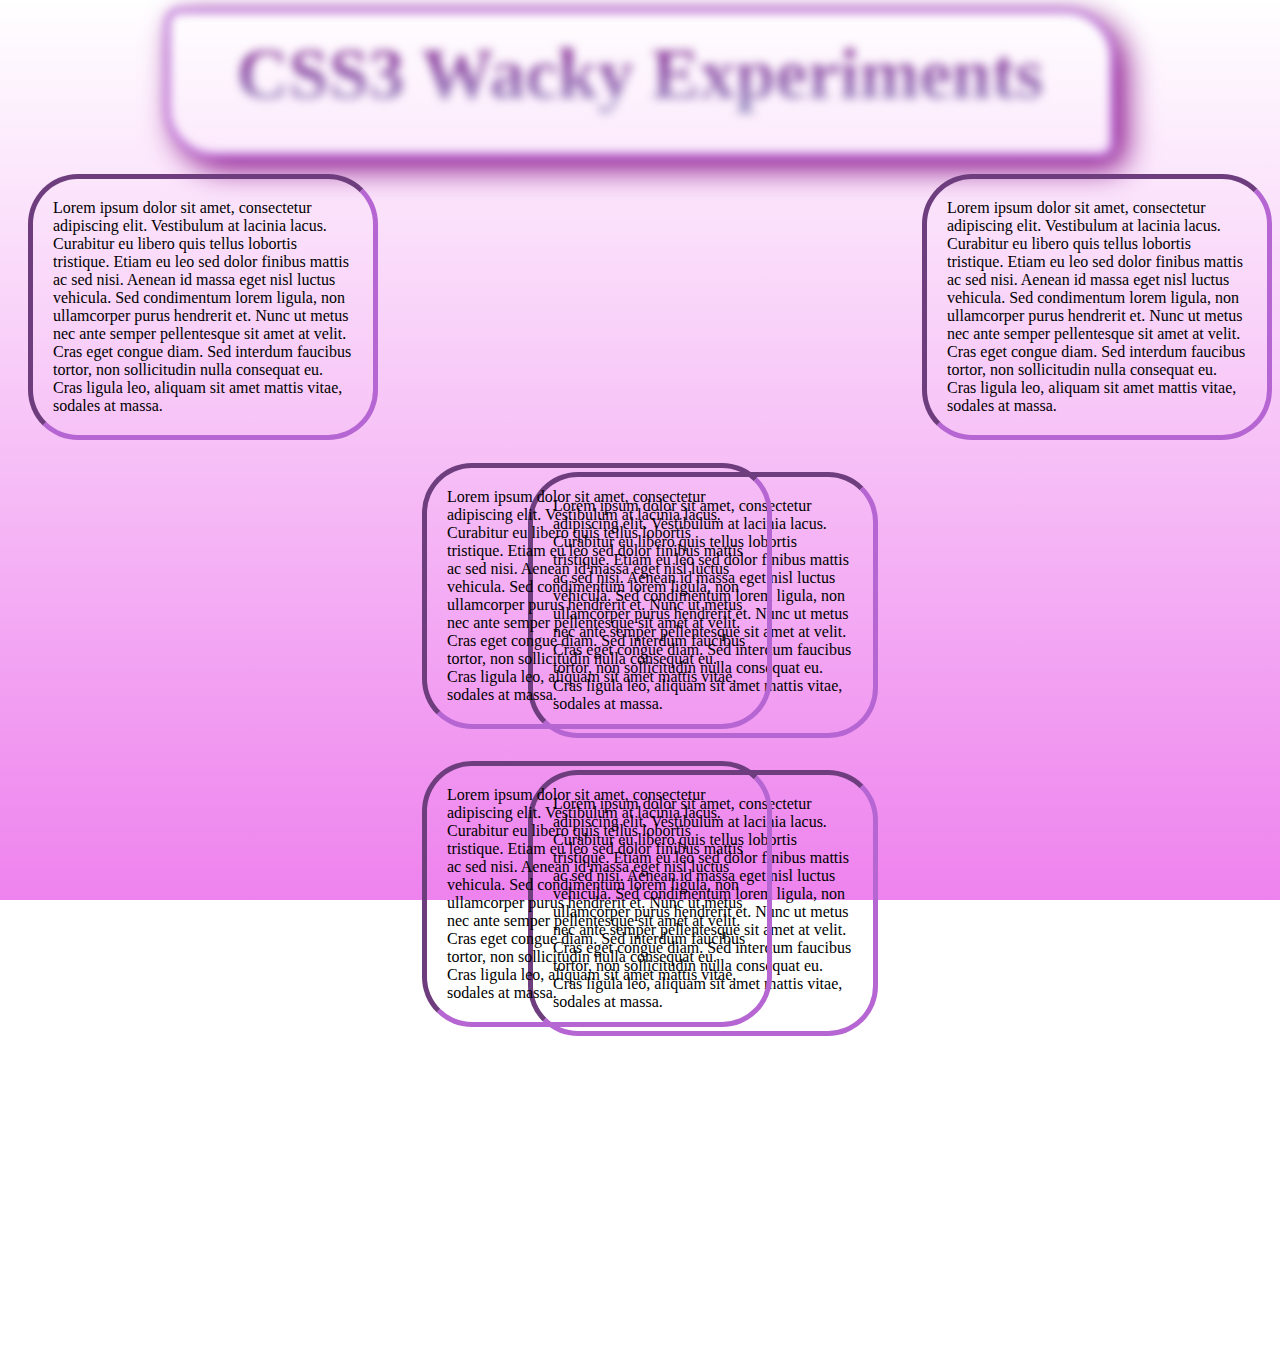
<file: index.html>
<!DOCTYPE html>
<html>

<head>
  <meta charset="UTF-8">
  <title>CSS3 Wacky Experiments</title>
  <link rel="stylesheet" href="style.css" type="text/css">
</head>

<body>
  <h1>CSS3 Wacky Experiments</h1>
  <div id="paragraphOne">
    <p> Lorem ipsum dolor sit amet, consectetur adipiscing elit. Vestibulum at lacinia lacus. Curabitur eu libero quis tellus lobortis tristique. Etiam eu leo sed dolor finibus mattis ac sed nisi. Aenean id massa eget nisl luctus vehicula. Sed condimentum
      lorem ligula, non ullamcorper purus hendrerit et. Nunc ut metus nec ante semper pellentesque sit amet at velit. Cras eget congue diam. Sed interdum faucibus tortor, non sollicitudin nulla consequat eu. Cras ligula leo, aliquam sit amet mattis vitae,
      sodales at massa.</p>
  </div>
  <div id="paragraphTwo">
    <p> Lorem ipsum dolor sit amet, consectetur adipiscing elit. Vestibulum at lacinia lacus. Curabitur eu libero quis tellus lobortis tristique. Etiam eu leo sed dolor finibus mattis ac sed nisi. Aenean id massa eget nisl luctus vehicula. Sed condimentum
      lorem ligula, non ullamcorper purus hendrerit et. Nunc ut metus nec ante semper pellentesque sit amet at velit. Cras eget congue diam. Sed interdum faucibus tortor, non sollicitudin nulla consequat eu. Cras ligula leo, aliquam sit amet mattis vitae,
      sodales at massa.</p>
  </div>
  <div id="paragraphThree">
    <p> Lorem ipsum dolor sit amet, consectetur adipiscing elit. Vestibulum at lacinia lacus. Curabitur eu libero quis tellus lobortis tristique. Etiam eu leo sed dolor finibus mattis ac sed nisi. Aenean id massa eget nisl luctus vehicula. Sed condimentum
      lorem ligula, non ullamcorper purus hendrerit et. Nunc ut metus nec ante semper pellentesque sit amet at velit. Cras eget congue diam. Sed interdum faucibus tortor, non sollicitudin nulla consequat eu. Cras ligula leo, aliquam sit amet mattis vitae,
      sodales at massa.</p>
  </div>
  <div id="paragraphFour">
    <p> Lorem ipsum dolor sit amet, consectetur adipiscing elit. Vestibulum at lacinia lacus. Curabitur eu libero quis tellus lobortis tristique. Etiam eu leo sed dolor finibus mattis ac sed nisi. Aenean id massa eget nisl luctus vehicula. Sed condimentum
      lorem ligula, non ullamcorper purus hendrerit et. Nunc ut metus nec ante semper pellentesque sit amet at velit. Cras eget congue diam. Sed interdum faucibus tortor, non sollicitudin nulla consequat eu. Cras ligula leo, aliquam sit amet mattis vitae,
      sodales at massa.</p>
  </div>
  <div id="paragraphFive">
    <p> Lorem ipsum dolor sit amet, consectetur adipiscing elit. Vestibulum at lacinia lacus. Curabitur eu libero quis tellus lobortis tristique. Etiam eu leo sed dolor finibus mattis ac sed nisi. Aenean id massa eget nisl luctus vehicula. Sed condimentum
      lorem ligula, non ullamcorper purus hendrerit et. Nunc ut metus nec ante semper pellentesque sit amet at velit. Cras eget congue diam. Sed interdum faucibus tortor, non sollicitudin nulla consequat eu. Cras ligula leo, aliquam sit amet mattis vitae,
      sodales at massa.</p>
  </div>
  <div id="paragraphSix">
    <p> Lorem ipsum dolor sit amet, consectetur adipiscing elit. Vestibulum at lacinia lacus. Curabitur eu libero quis tellus lobortis tristique. Etiam eu leo sed dolor finibus mattis ac sed nisi. Aenean id massa eget nisl luctus vehicula. Sed condimentum
      lorem ligula, non ullamcorper purus hendrerit et. Nunc ut metus nec ante semper pellentesque sit amet at velit. Cras eget congue diam. Sed interdum faucibus tortor, non sollicitudin nulla consequat eu. Cras ligula leo, aliquam sit amet mattis vitae,
      sodales at massa.</p>
  </div>
</body>

</html>
</file>
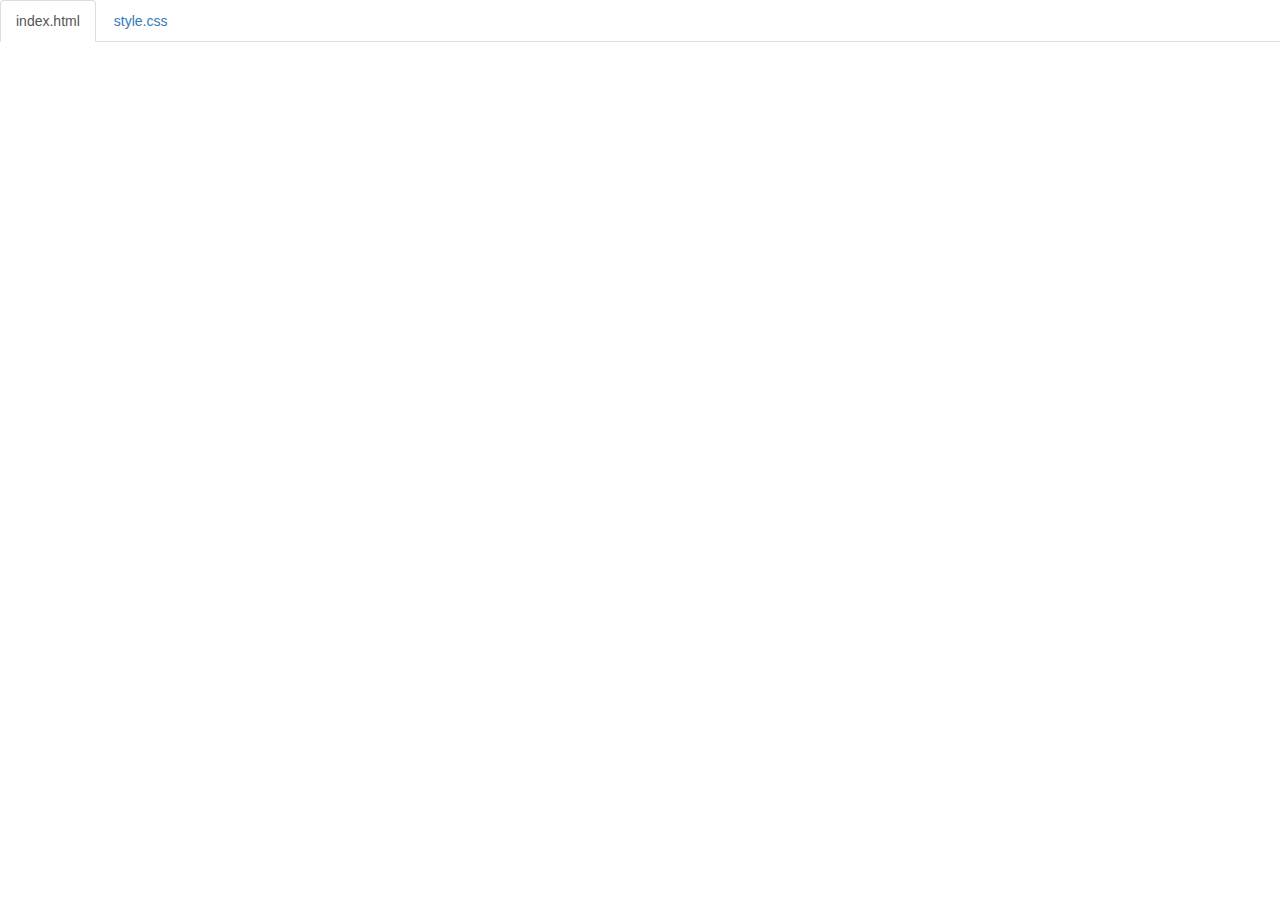
<file: code.html>
<!DOCTYPE html>
<html lang="en">

<head>
    <title>Code</title>
    <meta charset="utf-8">
    <meta name="viewport" content="width=device-width, initial-scale=1">
    <link rel="stylesheet" href="https://maxcdn.bootstrapcdn.com/bootstrap/3.3.6/css/bootstrap.min.css">
    <script src="https://ajax.googleapis.com/ajax/libs/jquery/1.12.0/jquery.min.js"></script>
    <script src="https://maxcdn.bootstrapcdn.com/bootstrap/3.3.6/js/bootstrap.min.js"></script>
    <style>
        body {
            padding-top: 50px;
        }
        .navbar-fixed-top {
            background-color: white;
        }
    </style>
</head>

<body>

<!--
The section below puts tabs at the top of the page.
As long as your files are index.html and style.css,
you don't need to change anything below.

If you have any other files, make sure you follow the structure below.
-->

    <div class="container-fluid">
        <ul class="nav nav-tabs navbar-fixed-top">
            <li class="active"><a href="#index">index.html</a></li>
            <li><a href="#style">style.css</a></li>
        </ul>

<!-- 
URL structure:
https://gist-it.appspot.com/github/OWNERSUSERNAME/REPONAME/raw/master/FILEPATH?footer=0

DIRECTIONS:
1. Copy the URL above
2. Paste it both places where you see URL below, i.e. script src="URL"
3. Replace the CAPITALIZED info with your info.

EXAMPLE: 
https://gist-it.appspot.com/github/bmuellerhstat/website-portfolio-example/raw/master/index.html?footer=0
-->
        <div class="tab-content">
            <div id="index" class="tab-pane fade in active">
                <script src="https://gist-it.appspot.com/github/andrel6392/css3/raw/master/index.html?footer=0"></script>
            </div>
            <div id="style" class="tab-pane fade">
                <script src="https://gist-it.appspot.com/github/andrel6392/css3/raw/master/style.css?footer=0"></script>
            </div>
        </div>
    </div>

    <script>
        $(document).ready(function() {
            $(".nav-tabs a").click(function() {
                $(this).tab('show');
            });
            $('.nav-tabs a').on('shown.bs.tab', function(event) {
                var x = $(event.target).text(); // active tab
                var y = $(event.relatedTarget).text(); // previous tab
                $(".act span").text(x);
                $(".prev span").text(y);
            });
            
            // custom code font-size (feel free to change this)
            $('pre').css('font-size','16px');
        });
    </script>

</body>

</html>
</file>
<file: style.css>
h1 {
    margin: auto;
    /*centers the text*/
    font-size: 72px;
    text-align: center;
    /*the next three lines allow me to make the heading text a linear-gradient*/
    background: -webkit-linear-gradient(purple, lightblue);
    -webkit-background-clip: text;
    -webkit-text-fill-color: transparent;
    border-radius: 15px 50px;
    /*rounds the corners of the border*/
    border: 5px solid #b666d2;
    /*makes the border visible and sets the color to violet*/
    padding: 20px;
    width: 900px;
    height: 100px;
    box-shadow: 10px 10px 30px purple;
    /*adds a shadow to the box with the shadow having a purplish tone*/
    -webkit-filter: blur(5px);
    /*blurs the picture to make it harder to see*/
    animation: firstAnimation 2s;
    /*calling forth my animation*/
    transition: border 1s, box-shadow 1s, -webkit-background-clip 1s, -webkit-filter 1s;
    /*calling forth a transition for an action*/
}

h1:hover {
    /*the next three lines allow the text to change color while maintaining the gradient*/
    background: -webkit-linear-gradient(black, white);
    -webkit-background-clip: text;
    -webkit-text-fill-color: transparent;
    border: 5px solid black;
    /*changes border to have a black color*/
    box-shadow: 10px 10px 30px gray;
    /*changes box shadow to a darkish tone*/
    -webkit-filter: blur(0px);
    /*makes the heading focus in */
    
}

html {
    background: linear-gradient(white, violet) no-repeat center fixed;
    /*allows the background to always look nice with the gradient and not make it look distorted*/
}

@keyframes firstAnimation {
    0% {
        opacity: 0;
        /*makes it not visible*/
        transform-origin: 50% 50%;
        /*where the transformation centers around*/
        transform: scale(0, 0) rotate(360deg);
        /*scale 0 makes the heading not visible while spinning because of the rotate*/
    }
    20% {
        opacity: 1;
        transform-origin: 0 100%;
        transform: scale(.5) rotate(0);
    }
    40% {
        opacity: 1;
        transform-origin: 100% 100%;
        transform: scale(.5) rotate(0);
    }
    60% {
        opacity: 1;
        transform-origin: 0;
        transform: scale(.5) rotate(0);
    }
    80% {
        opacity: 1;
        transform-origin: 0 0;
        transform: scale(.5) rotate(0);
    }
    100% {
        opacity: 1;
        transform-origin: 50% 50%;
        transform: scale(1) rotate(0);
    }
}

p {
    width: 300px;
    border-radius: 50px;
    border: 5px inset #b666d2;
    padding: 20px;
    display: inline-block;
    /*takes up mininal space and all the code follows through to all paragraph tags*/
}

#paragraphOne {
    margin-left: 20px;
    /*pushes off the left side a bit*/
    display: inline-block;
    position: relative;
    /*allows me to change the position depending on where it was originally*/
    animation: slideInRight 2s;
    /*calls the animation*/
    animation-fill-mode: forwards;
    /*allows the paragraph to stay in the spot after the animation*/
}

#paragraphTwo {
    position: relative;
    float: right;
    /*makes the paragraph go to the right without taking a lot of room and disrupting order*/
    animation: slideInLeft 2s;
    animation-fill-mode: forwards;
}

#paragraphThree {
    margin-left: 20px;
    position: relative;
    left: 500px;
    /*moves the paragraph to the center*/
    animation: appear 2s;
    animation-fill-mode: forwards;
}

#paragraphFour {
    position: relative;
    top: -307px;
    /*moves the paragraph up from where it is*/
    right: 500px;
    /*pushes off the right wall*/
    float: right;
    animation: curveRight 2s;
    animation-fill-mode: forwards;
}

#paragraphFive {
    margin-left: 20px;
    position: relative;
    left: 500px;
    animation: spinLeft 2s;
    animation-fill-mode: forwards;
}

#paragraphSix {
    position: relative;
    top: -307px;
    left: -500px;
    float: right;
    animation: spinRight 2s;
    animation-fill-mode: forwards;
}

@keyframes spinRight {
    from {
        transform: rotate(0deg) scale(.01);
        transform-origin: 100% 0%;
        opacity: 0;
    }
    to {
        transform: rotate(-360deg) scale(1);
        transform-origin: 100% 0%;
        opacity: 1;
    }
}

@keyframes spinLeft {
    from {
        transform: rotateX(0deg) scale(.01);
        transform-origin: 0% 0%;
        opacity: 0;
    }
    to {
        transform: rotateX(360deg) scale(1);
        transform-origin: 0% 0%;
        opacity: 1;
    }
}

@keyframes slideInRight {
    0% {
        opacity: 0;
    }
    100% {
        opacity: 1;
        transform: translate(500px, 0px);
    }
}

@keyframes slideInLeft {
    0% {
        opacity: 0;
    }
    100% {
        opacity: 1;
        transform: translate(-500px, 0px);
    }
}

@keyframes appear {
    0% {
        opacity: 0;
        transform-origin: 50% 50%;
        transform: scale(2);
        filter: blur(100px)
        /*allows the paragraph to go completely invisible and have a 2x bigger size than usual*/
    }
    100% {
        opacity: 1;
        transform-origin: 50% 50%;
        transform: scale(1);
        filter: blur(0px)
        /*sets the blur to zero so you can clearly see the paragraph and puts it to the original size*/
    }
}

@keyframes curveRight {
    0% {
        opacity: 0;
        transform-origin: 100% 50%;
        transform: scale(.1) translate(600px, 0px)
    }
    100% {
        opacity: 1;
        transform-origin: 100% 50%;
        transform: scale(1) translate(0, 0)
    }
}
</file>
